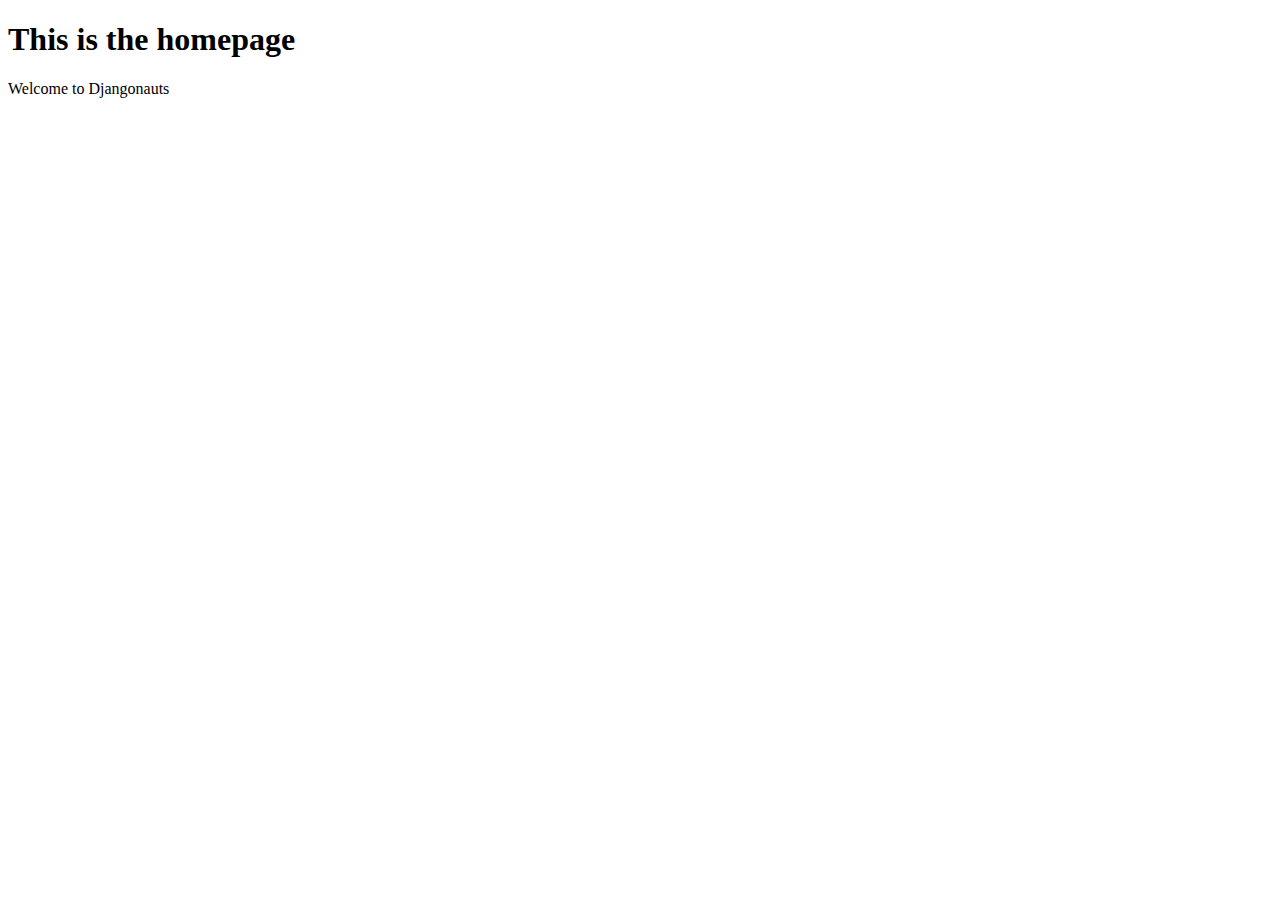
<file: templates/home.html>
<!DOCTYPE html>
<html>
    <head>
        <meta charset="utf-8">
        <title>Homepage</title>
    </head>
    <body>
        <h1>This is the homepage</h1>
        <p>Welcome to Djangonauts</p>
    </body>
</html>
</file>
